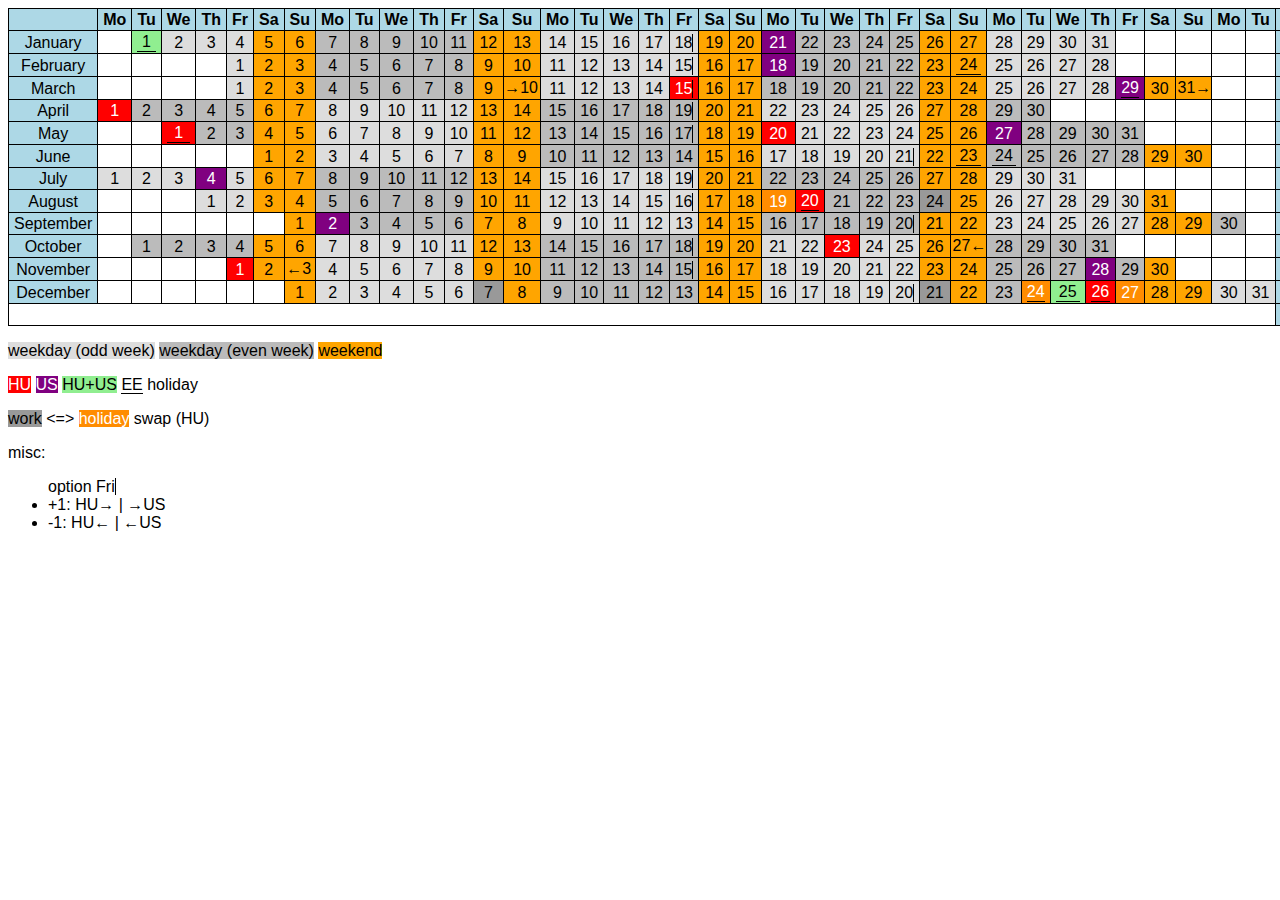
<file: 2013.html>
<!DOCTYPE html>
<html>
	<head>
		<meta http-equiv="Content-Type" content="text/html; charset=UTF-8"/>
		<title>2013</title>
		<link rel="stylesheet" href="cal.css" media="all"/>
		<script src="https://code.jquery.com/jquery-1.9.1.min.js" type="text/javascript"></script>
		<script src="data.js"></script>
		<script>var year = 2013;</script>
		<script src="cal.js"></script>
	</head>
	<body>
		<table id="calendar" border="0" cellspacing="0" cellpadding="0"></table>
		<div id="legend">
			<p>
				<li class="weekday" style="display: inline">weekday (odd week)</li>
				<li class="even_week" style="display: inline">weekday (even week)</li>
				<li class="weekend" style="display: inline">weekend</li>
			</p>
			<p>
				<div class="huholiday_cell" style="display: inline"><li class="huholiday_text" style="display: inline">HU</li></div>
				<div class="usholiday_cell" style="display: inline"><li class="usholiday_text" style="display: inline">US</li></div>
				<div class="huholiday_cell usholiday_cell" style="display: inline"><li class="huholiday_text usholiday_text" style="display: inline">HU+US</li></div>
				<div class="eeholiday_cell" style="display: inline"><li class="eeholiday_text" style="display: inline">EE</li></div>
				holiday
			</p>
			<p>
				<li class="hu_swap_work" style="display: inline">work</li> &lt;=&gt;
				<li class="hu_swap_holi" style="display: inline">holiday</li> swap (HU)
			</p>
			<p>misc:
				<ul>
					<li style="display: inline" class="option_friday">option Fri</li>
					<li>+1: HU&rarr; | &rarr;US</li>
					<li>-1: HU&larr; | &larr;US</li>
				</ul>
			</p>
		</div>
	</body>
</html>
</file>
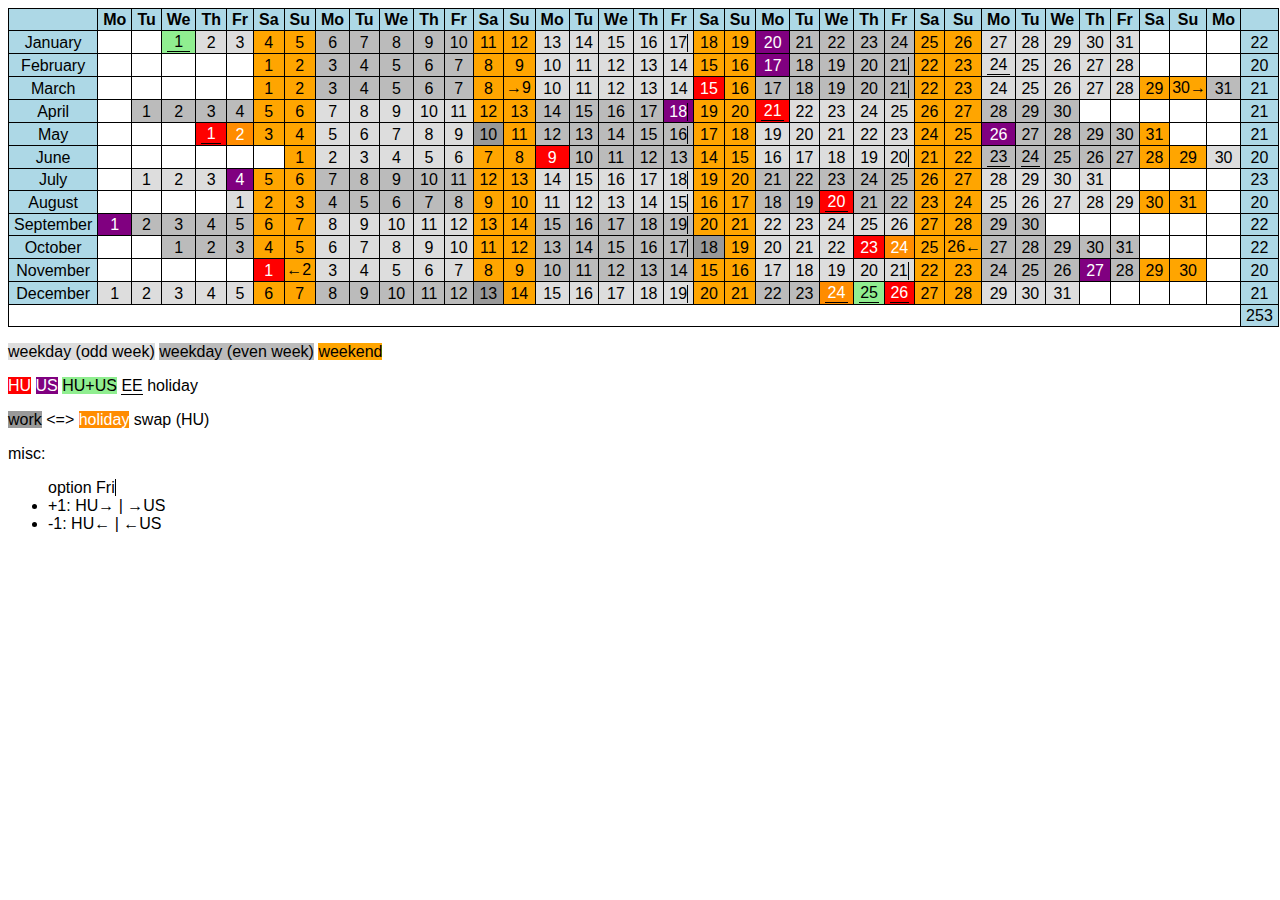
<file: 2014.html>
<!DOCTYPE html>
<html>
	<head>
		<meta http-equiv="Content-Type" content="text/html; charset=UTF-8"/>
		<title>2014</title>
		<link rel="stylesheet" href="cal.css" media="all"/>
		<script src="https://code.jquery.com/jquery-1.9.1.min.js" type="text/javascript"></script>
		<script src="data.js"></script>
		<script>var year = 2014;</script>
		<script src="cal.js"></script>
	</head>
	<body>
		<table id="calendar" border="0" cellspacing="0" cellpadding="0"></table>
		<div id="legend">
			<p>
				<li class="weekday" style="display: inline">weekday (odd week)</li>
				<li class="even_week" style="display: inline">weekday (even week)</li>
				<li class="weekend" style="display: inline">weekend</li>
			</p>
			<p>
				<div class="huholiday_cell" style="display: inline"><li class="huholiday_text" style="display: inline">HU</li></div>
				<div class="usholiday_cell" style="display: inline"><li class="usholiday_text" style="display: inline">US</li></div>
				<div class="huholiday_cell usholiday_cell" style="display: inline"><li class="huholiday_text usholiday_text" style="display: inline">HU+US</li></div>
				<div class="eeholiday_cell" style="display: inline"><li class="eeholiday_text" style="display: inline">EE</li></div>
				holiday
			</p>
			<p>
				<li class="hu_swap_work" style="display: inline">work</li> &lt;=&gt;
				<li class="hu_swap_holi" style="display: inline">holiday</li> swap (HU)
			</p>
			<p>misc:
				<ul>
					<li style="display: inline" class="option_friday">option Fri</li>
					<li>+1: HU&rarr; | &rarr;US</li>
					<li>-1: HU&larr; | &larr;US</li>
				</ul>
			</p>
		</div>
	</body>
</html>
</file>
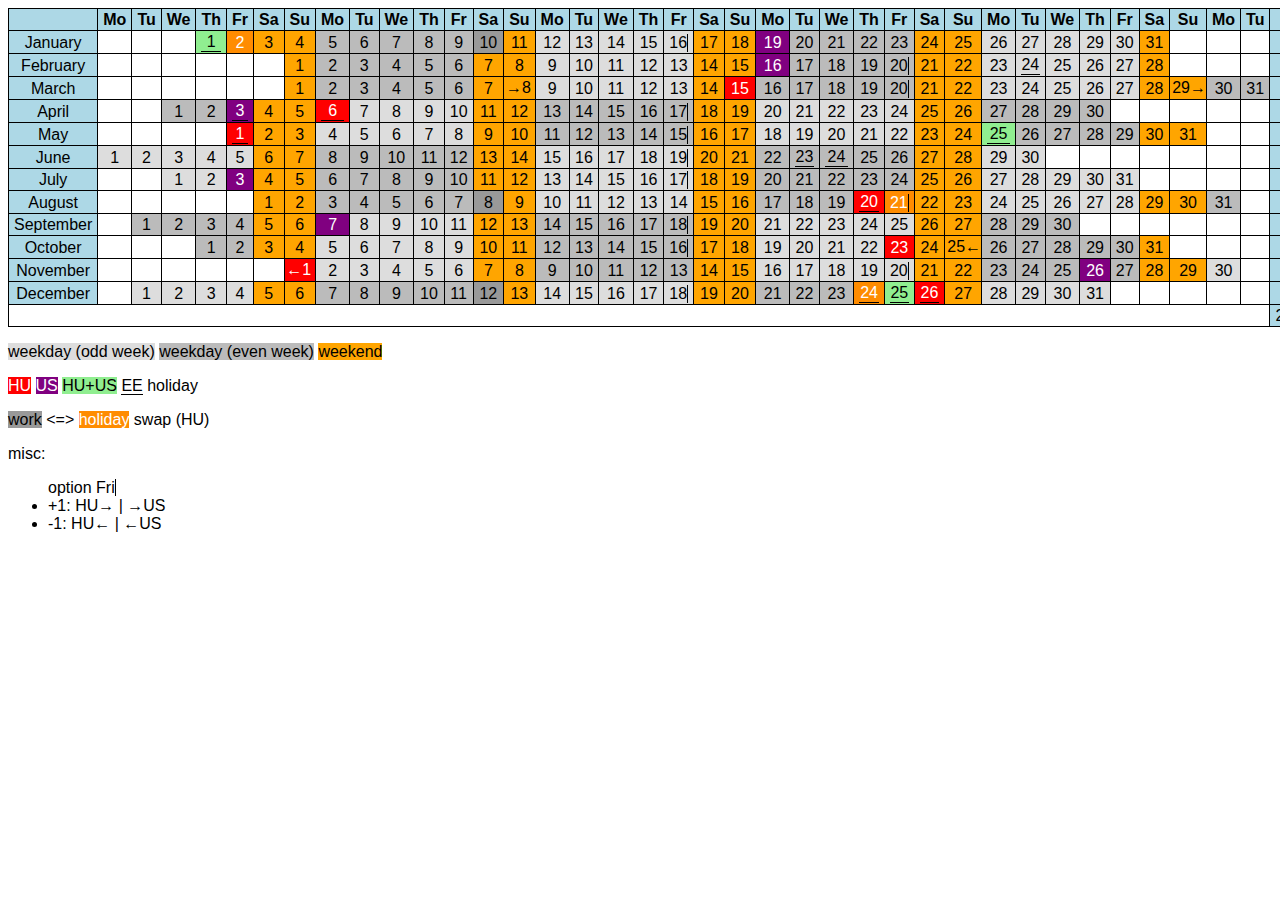
<file: 2015.html>
<!DOCTYPE html>
<html>
	<head>
		<meta http-equiv="Content-Type" content="text/html; charset=UTF-8"/>
		<title>2015</title>
		<link rel="stylesheet" href="cal.css" media="all"/>
		<script src="https://code.jquery.com/jquery-1.9.1.min.js" type="text/javascript"></script>
		<script src="data.js"></script>
		<script>var year = 2015;</script>
		<script src="cal.js"></script>
	</head>
	<body>
		<table id="calendar" border="0" cellspacing="0" cellpadding="0"></table>
		<div id="legend">
			<p>
				<li class="weekday" style="display: inline">weekday (odd week)</li>
				<li class="even_week" style="display: inline">weekday (even week)</li>
				<li class="weekend" style="display: inline">weekend</li>
			</p>
			<p>
				<div class="huholiday_cell" style="display: inline"><li class="huholiday_text" style="display: inline">HU</li></div>
				<div class="usholiday_cell" style="display: inline"><li class="usholiday_text" style="display: inline">US</li></div>
				<div class="huholiday_cell usholiday_cell" style="display: inline"><li class="huholiday_text usholiday_text" style="display: inline">HU+US</li></div>
				<div class="eeholiday_cell" style="display: inline"><li class="eeholiday_text" style="display: inline">EE</li></div>
				holiday
			</p>
			<p>
				<li class="hu_swap_work" style="display: inline">work</li> &lt;=&gt;
				<li class="hu_swap_holi" style="display: inline">holiday</li> swap (HU)
			</p>
			<p>misc:
				<ul>
					<li style="display: inline" class="option_friday">option Fri</li>
					<li>+1: HU&rarr; | &rarr;US</li>
					<li>-1: HU&larr; | &larr;US</li>
				</ul>
			</p>
		</div>
	</body>
</html>
</file>
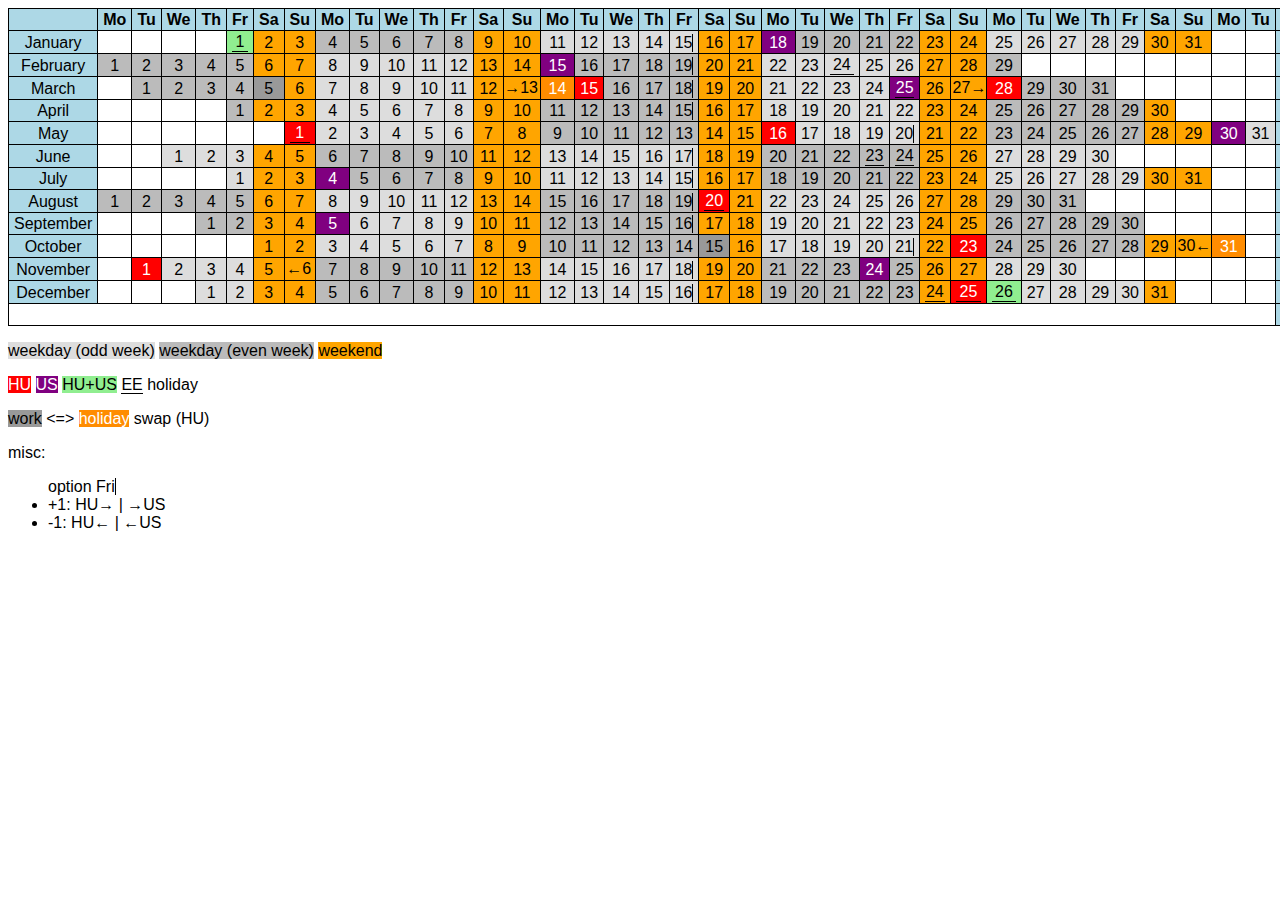
<file: 2016.html>
<!DOCTYPE html>
<html>
	<head>
		<meta http-equiv="Content-Type" content="text/html; charset=UTF-8"/>
		<title>2016</title>
		<link rel="stylesheet" href="cal.css" media="all"/>
		<script src="https://code.jquery.com/jquery-1.9.1.min.js" type="text/javascript"></script>
		<script src="data.js"></script>
		<script>var year = 2016;</script>
		<script src="cal.js"></script>
	</head>
	<body>
		<table id="calendar" border="0" cellspacing="0" cellpadding="0"></table>
		<div id="legend">
			<p>
				<li class="weekday" style="display: inline">weekday (odd week)</li>
				<li class="even_week" style="display: inline">weekday (even week)</li>
				<li class="weekend" style="display: inline">weekend</li>
			</p>
			<p>
				<div class="huholiday_cell" style="display: inline"><li class="huholiday_text" style="display: inline">HU</li></div>
				<div class="usholiday_cell" style="display: inline"><li class="usholiday_text" style="display: inline">US</li></div>
				<div class="huholiday_cell usholiday_cell" style="display: inline"><li class="huholiday_text usholiday_text" style="display: inline">HU+US</li></div>
				<div class="eeholiday_cell" style="display: inline"><li class="eeholiday_text" style="display: inline">EE</li></div>
				holiday
			</p>
			<p>
				<li class="hu_swap_work" style="display: inline">work</li> &lt;=&gt;
				<li class="hu_swap_holi" style="display: inline">holiday</li> swap (HU)
			</p>
			<p>misc:
				<ul>
					<li style="display: inline" class="option_friday">option Fri</li>
					<li>+1: HU&rarr; | &rarr;US</li>
					<li>-1: HU&larr; | &larr;US</li>
				</ul>
			</p>
		</div>
	</body>
</html>
</file>
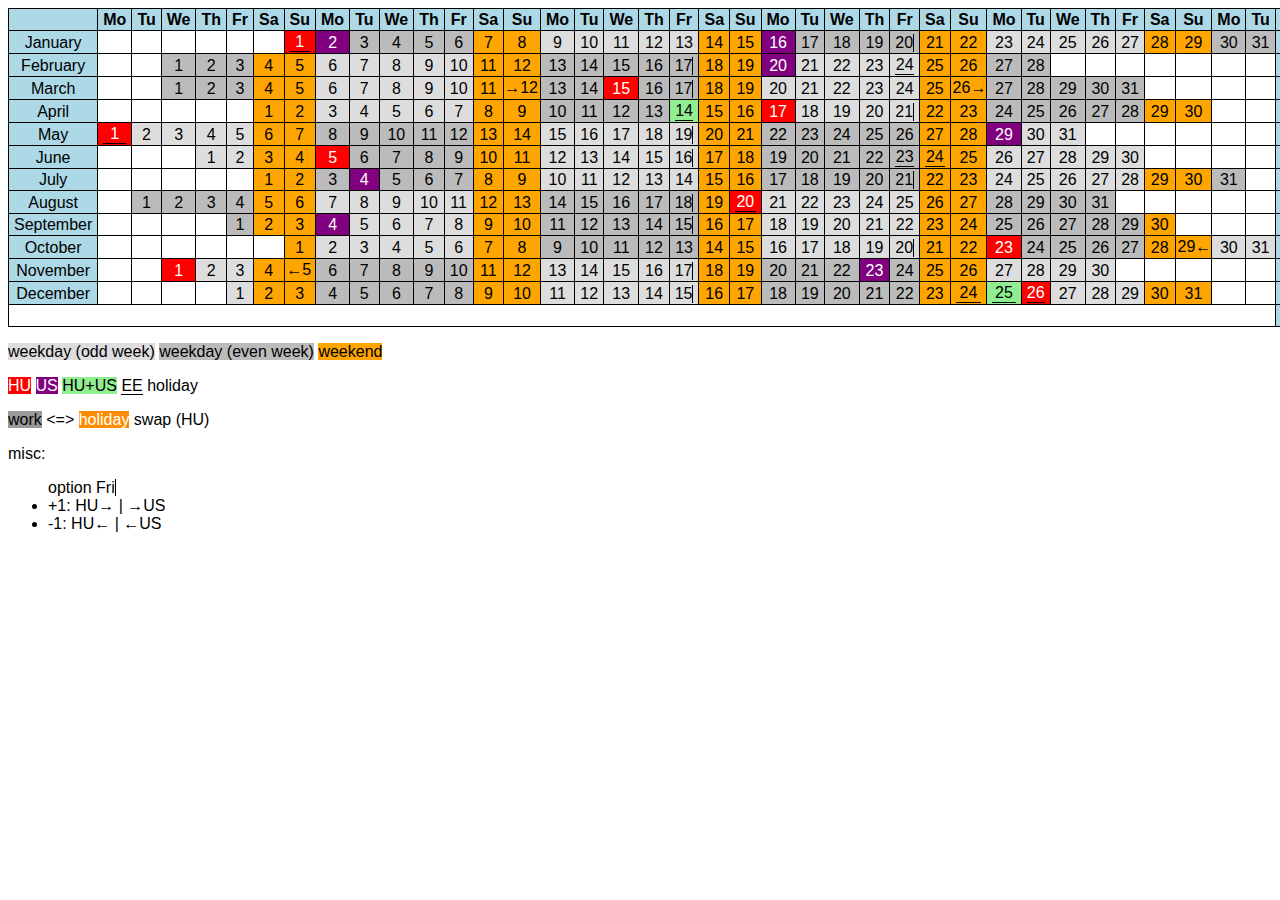
<file: 2017.html>
<!DOCTYPE html>
<html>
	<head>
		<meta http-equiv="Content-Type" content="text/html; charset=UTF-8"/>
		<title>2017</title>
		<link rel="stylesheet" href="cal.css" media="all"/>
		<script src="https://code.jquery.com/jquery-1.9.1.min.js" type="text/javascript"></script>
		<script src="data.js"></script>
		<script>var year = 2017;</script>
		<script src="cal.js"></script>
	</head>
	<body>
		<table id="calendar" border="0" cellspacing="0" cellpadding="0"></table>
		<div id="legend">
			<p>
				<li class="weekday" style="display: inline">weekday (odd week)</li>
				<li class="even_week" style="display: inline">weekday (even week)</li>
				<li class="weekend" style="display: inline">weekend</li>
			</p>
			<p>
				<div class="huholiday_cell" style="display: inline"><li class="huholiday_text" style="display: inline">HU</li></div>
				<div class="usholiday_cell" style="display: inline"><li class="usholiday_text" style="display: inline">US</li></div>
				<div class="huholiday_cell usholiday_cell" style="display: inline"><li class="huholiday_text usholiday_text" style="display: inline">HU+US</li></div>
				<div class="eeholiday_cell" style="display: inline"><li class="eeholiday_text" style="display: inline">EE</li></div>
				holiday
			</p>
			<p>
				<li class="hu_swap_work" style="display: inline">work</li> &lt;=&gt;
				<li class="hu_swap_holi" style="display: inline">holiday</li> swap (HU)
			</p>
			<p>misc:
				<ul>
					<li style="display: inline" class="option_friday">option Fri</li>
					<li>+1: HU&rarr; | &rarr;US</li>
					<li>-1: HU&larr; | &larr;US</li>
				</ul>
			</p>
		</div>
	</body>
</html>
</file>
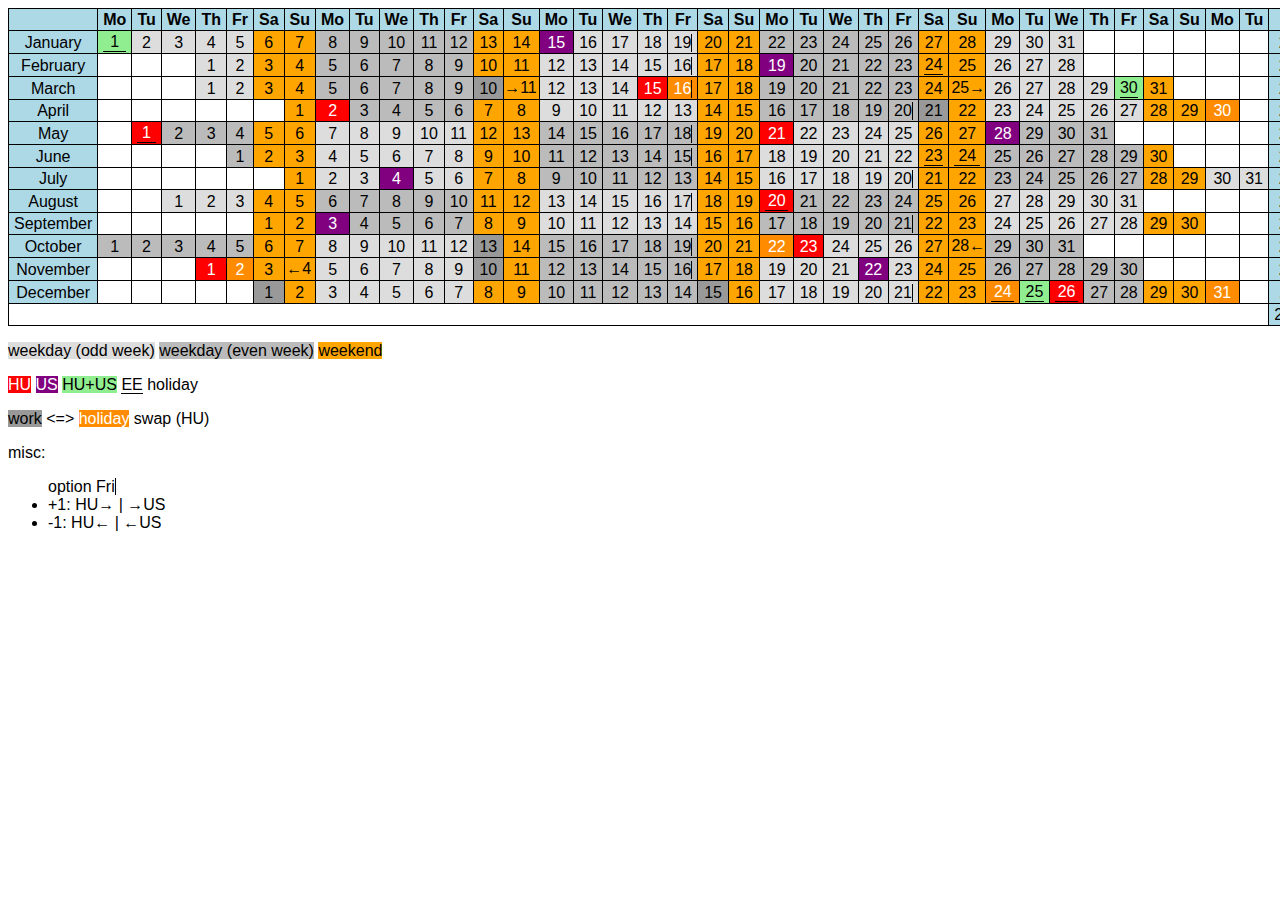
<file: 2018.html>
<!DOCTYPE html>
<html>
	<head>
		<meta http-equiv="Content-Type" content="text/html; charset=UTF-8"/>
		<title>2018</title>
		<link rel="stylesheet" href="cal.css" media="all"/>
		<script src="https://code.jquery.com/jquery-1.9.1.min.js" type="text/javascript"></script>
		<script src="data.js"></script>
		<script>var year = 2018;</script>
		<script src="cal.js"></script>
	</head>
	<body>
		<table id="calendar" border="0" cellspacing="0" cellpadding="0"></table>
		<div id="legend">
			<p>
				<li class="weekday" style="display: inline">weekday (odd week)</li>
				<li class="even_week" style="display: inline">weekday (even week)</li>
				<li class="weekend" style="display: inline">weekend</li>
			</p>
			<p>
				<div class="huholiday_cell" style="display: inline"><li class="huholiday_text" style="display: inline">HU</li></div>
				<div class="usholiday_cell" style="display: inline"><li class="usholiday_text" style="display: inline">US</li></div>
				<div class="huholiday_cell usholiday_cell" style="display: inline"><li class="huholiday_text usholiday_text" style="display: inline">HU+US</li></div>
				<div class="eeholiday_cell" style="display: inline"><li class="eeholiday_text" style="display: inline">EE</li></div>
				holiday
			</p>
			<p>
				<li class="hu_swap_work" style="display: inline">work</li> &lt;=&gt;
				<li class="hu_swap_holi" style="display: inline">holiday</li> swap (HU)
			</p>
			<p>misc:
				<ul>
					<li style="display: inline" class="option_friday">option Fri</li>
					<li>+1: HU&rarr; | &rarr;US</li>
					<li>-1: HU&larr; | &larr;US</li>
				</ul>
			</p>
		</div>
	</body>
</html>
</file>
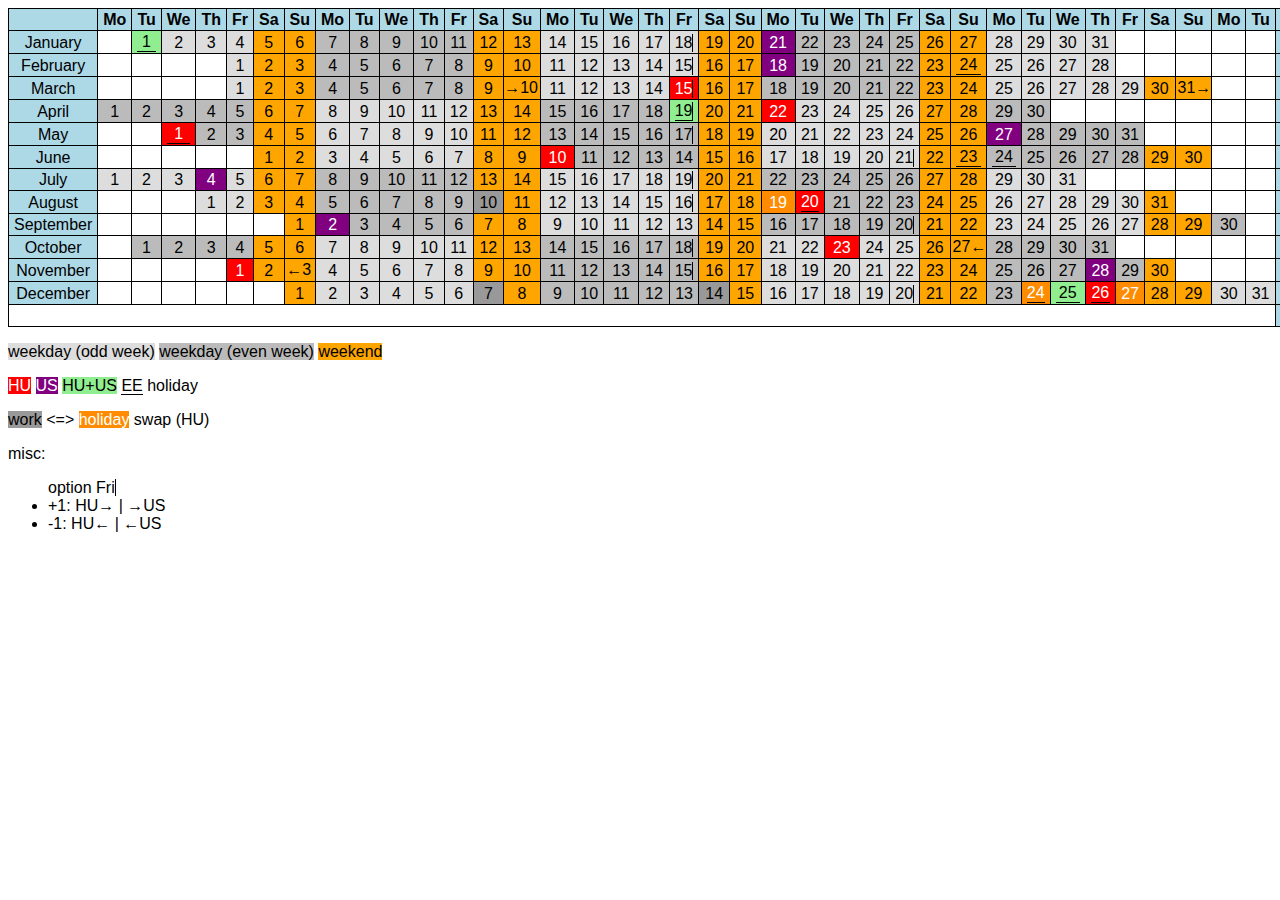
<file: 2019.html>
<!DOCTYPE html>
<html>
	<head>
		<meta http-equiv="Content-Type" content="text/html; charset=UTF-8"/>
		<title>2019</title>
		<link rel="stylesheet" href="cal.css" media="all"/>
		<script src="https://code.jquery.com/jquery-1.9.1.min.js" type="text/javascript"></script>
		<script src="data.js"></script>
		<script>var year = 2019;</script>
		<script src="cal.js"></script>
	</head>
	<body>
		<table id="calendar" border="0" cellspacing="0" cellpadding="0"></table>
		<div id="legend">
			<p>
				<li class="weekday" style="display: inline">weekday (odd week)</li>
				<li class="even_week" style="display: inline">weekday (even week)</li>
				<li class="weekend" style="display: inline">weekend</li>
			</p>
			<p>
				<div class="huholiday_cell" style="display: inline"><li class="huholiday_text" style="display: inline">HU</li></div>
				<div class="usholiday_cell" style="display: inline"><li class="usholiday_text" style="display: inline">US</li></div>
				<div class="huholiday_cell usholiday_cell" style="display: inline"><li class="huholiday_text usholiday_text" style="display: inline">HU+US</li></div>
				<div class="eeholiday_cell" style="display: inline"><li class="eeholiday_text" style="display: inline">EE</li></div>
				holiday
			</p>
			<p>
				<li class="hu_swap_work" style="display: inline">work</li> &lt;=&gt;
				<li class="hu_swap_holi" style="display: inline">holiday</li> swap (HU)
			</p>
			<p>misc:
				<ul>
					<li style="display: inline" class="option_friday">option Fri</li>
					<li>+1: HU&rarr; | &rarr;US</li>
					<li>-1: HU&larr; | &larr;US</li>
				</ul>
			</p>
		</div>
	</body>
</html>
</file>
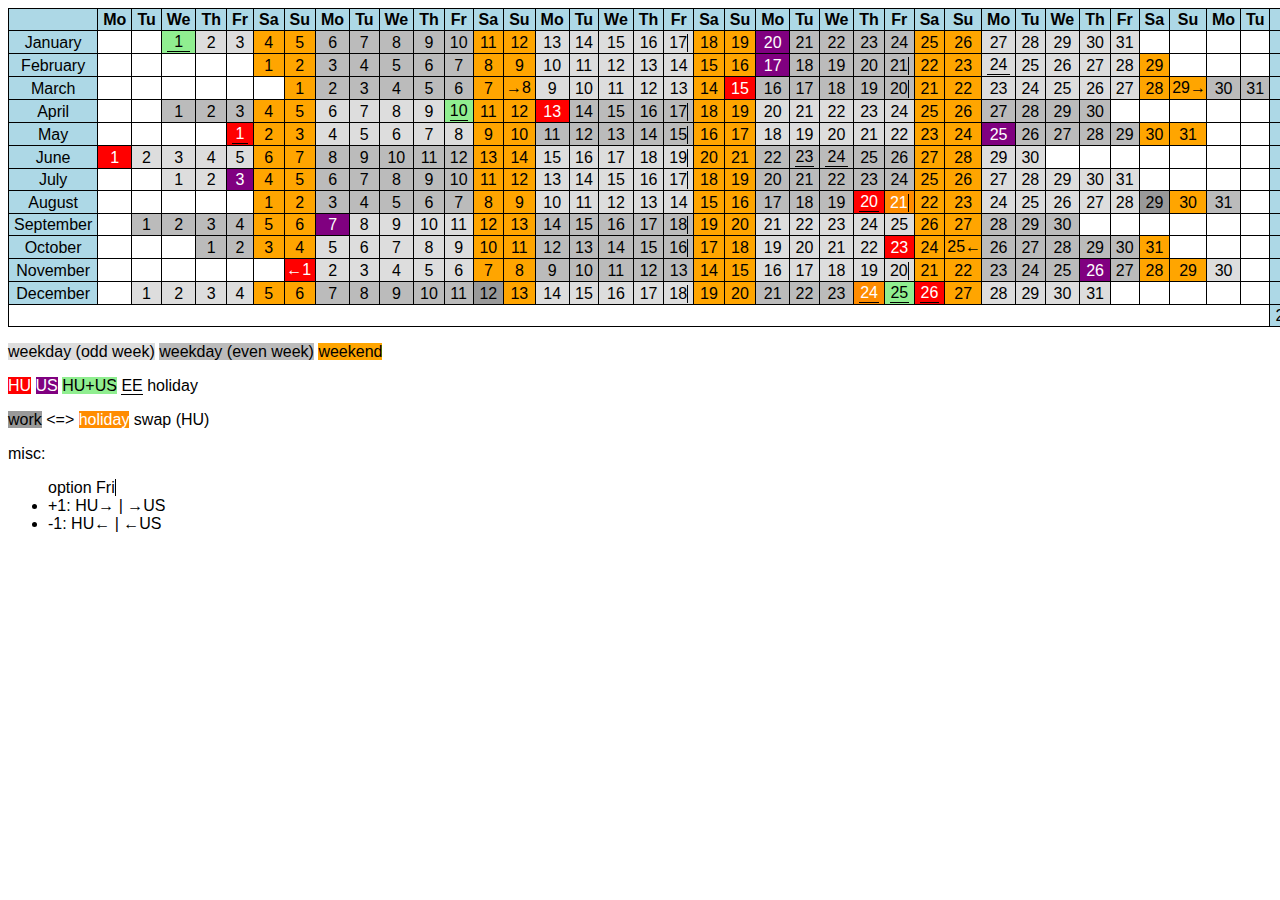
<file: 2020.html>
<!DOCTYPE html>
<html>
	<head>
		<meta http-equiv="Content-Type" content="text/html; charset=UTF-8"/>
		<title>2020</title>
		<link rel="stylesheet" href="cal.css" media="all"/>
		<script src="https://code.jquery.com/jquery-1.9.1.min.js" type="text/javascript"></script>
		<script src="data.js"></script>
		<script>var year = 2020;</script>
		<script src="cal.js"></script>
	</head>
	<body>
		<table id="calendar" border="0" cellspacing="0" cellpadding="0"></table>
		<div id="legend">
			<p>
				<li class="weekday" style="display: inline">weekday (odd week)</li>
				<li class="even_week" style="display: inline">weekday (even week)</li>
				<li class="weekend" style="display: inline">weekend</li>
			</p>
			<p>
				<div class="huholiday_cell" style="display: inline"><li class="huholiday_text" style="display: inline">HU</li></div>
				<div class="usholiday_cell" style="display: inline"><li class="usholiday_text" style="display: inline">US</li></div>
				<div class="huholiday_cell usholiday_cell" style="display: inline"><li class="huholiday_text usholiday_text" style="display: inline">HU+US</li></div>
				<div class="eeholiday_cell" style="display: inline"><li class="eeholiday_text" style="display: inline">EE</li></div>
				holiday
			</p>
			<p>
				<li class="hu_swap_work" style="display: inline">work</li> &lt;=&gt;
				<li class="hu_swap_holi" style="display: inline">holiday</li> swap (HU)
			</p>
			<p>misc:
				<ul>
					<li style="display: inline" class="option_friday">option Fri</li>
					<li>+1: HU&rarr; | &rarr;US</li>
					<li>-1: HU&larr; | &larr;US</li>
				</ul>
			</p>
		</div>
	</body>
</html>
</file>
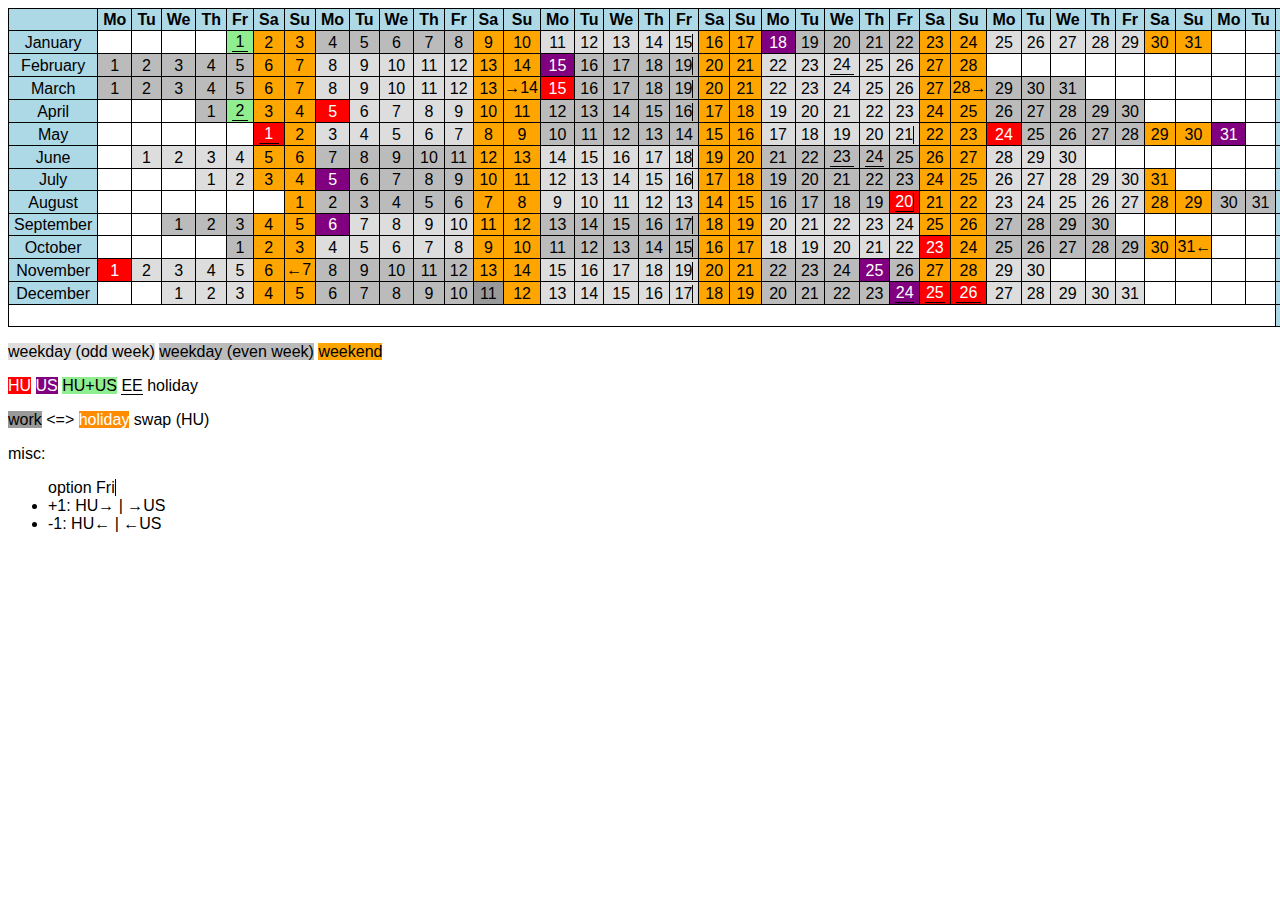
<file: 2021.html>
<!DOCTYPE html>
<html>
	<head>
		<meta http-equiv="Content-Type" content="text/html; charset=UTF-8"/>
		<title>2021</title>
		<link rel="stylesheet" href="cal.css" media="all"/>
		<script src="https://code.jquery.com/jquery-1.9.1.min.js" type="text/javascript"></script>
		<script src="data.js"></script>
		<script>var year = 2021;</script>
		<script src="cal.js"></script>
	</head>
	<body>
		<table id="calendar" border="0" cellspacing="0" cellpadding="0"></table>
		<div id="legend">
			<p>
				<li class="weekday" style="display: inline">weekday (odd week)</li>
				<li class="even_week" style="display: inline">weekday (even week)</li>
				<li class="weekend" style="display: inline">weekend</li>
			</p>
			<p>
				<div class="huholiday_cell" style="display: inline"><li class="huholiday_text" style="display: inline">HU</li></div>
				<div class="usholiday_cell" style="display: inline"><li class="usholiday_text" style="display: inline">US</li></div>
				<div class="huholiday_cell usholiday_cell" style="display: inline"><li class="huholiday_text usholiday_text" style="display: inline">HU+US</li></div>
				<div class="eeholiday_cell" style="display: inline"><li class="eeholiday_text" style="display: inline">EE</li></div>
				holiday
			</p>
			<p>
				<li class="hu_swap_work" style="display: inline">work</li> &lt;=&gt;
				<li class="hu_swap_holi" style="display: inline">holiday</li> swap (HU)
			</p>
			<p>misc:
				<ul>
					<li style="display: inline" class="option_friday">option Fri</li>
					<li>+1: HU&rarr; | &rarr;US</li>
					<li>-1: HU&larr; | &larr;US</li>
				</ul>
			</p>
		</div>
	</body>
</html>
</file>
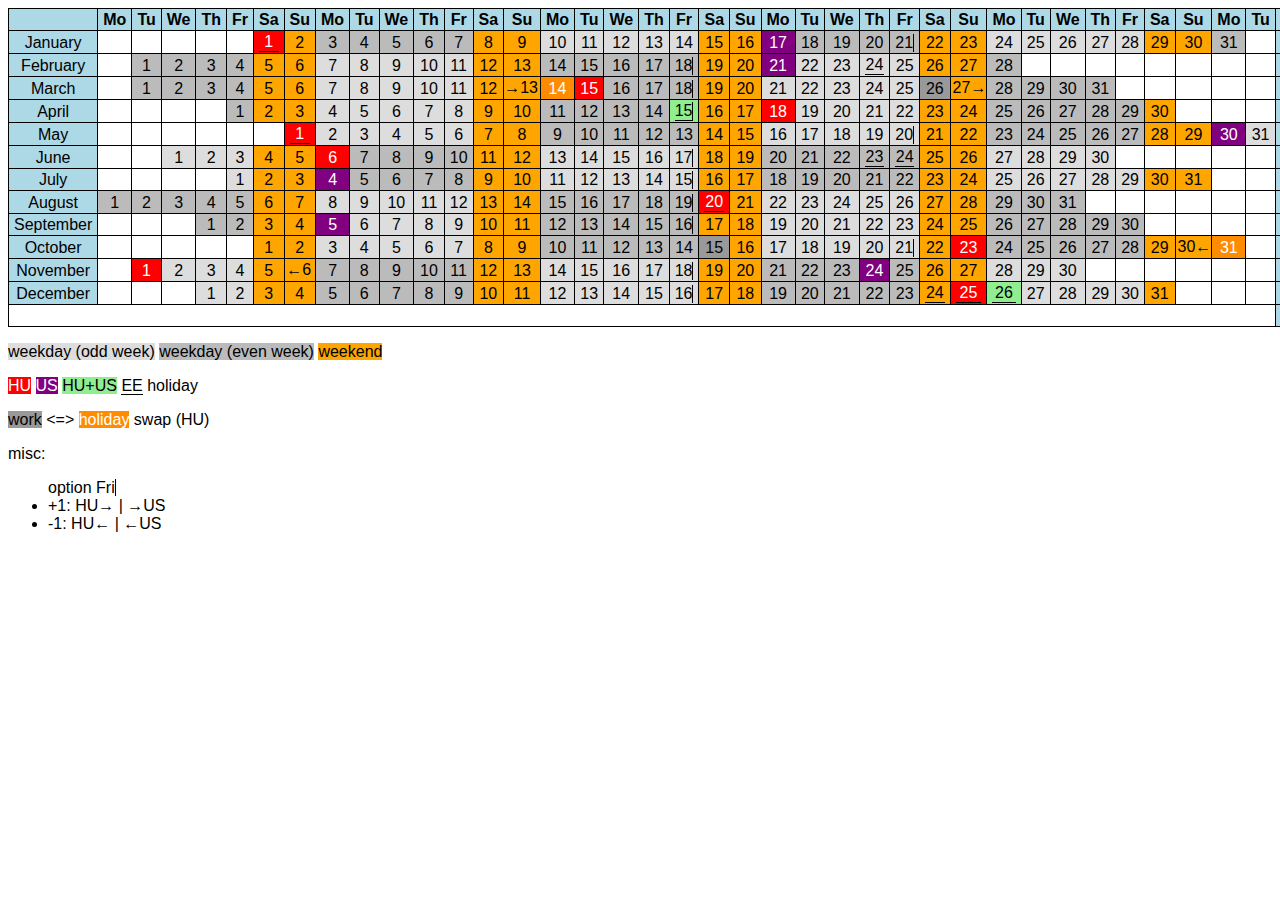
<file: 2022.html>
<!DOCTYPE html>
<html>
	<head>
		<meta http-equiv="Content-Type" content="text/html; charset=UTF-8"/>
		<title>2022</title>
		<link rel="stylesheet" href="cal.css" media="all"/>
		<script src="https://code.jquery.com/jquery-1.9.1.min.js" type="text/javascript"></script>
		<script src="data.js"></script>
		<script>var year = 2022;</script>
		<script src="cal.js"></script>
	</head>
	<body>
		<table id="calendar" border="0" cellspacing="0" cellpadding="0"></table>
		<div id="legend">
			<p>
				<li class="weekday" style="display: inline">weekday (odd week)</li>
				<li class="even_week" style="display: inline">weekday (even week)</li>
				<li class="weekend" style="display: inline">weekend</li>
			</p>
			<p>
				<div class="huholiday_cell" style="display: inline"><li class="huholiday_text" style="display: inline">HU</li></div>
				<div class="usholiday_cell" style="display: inline"><li class="usholiday_text" style="display: inline">US</li></div>
				<div class="huholiday_cell usholiday_cell" style="display: inline"><li class="huholiday_text usholiday_text" style="display: inline">HU+US</li></div>
				<div class="eeholiday_cell" style="display: inline"><li class="eeholiday_text" style="display: inline">EE</li></div>
				holiday
			</p>
			<p>
				<li class="hu_swap_work" style="display: inline">work</li> &lt;=&gt;
				<li class="hu_swap_holi" style="display: inline">holiday</li> swap (HU)
			</p>
			<p>misc:
				<ul>
					<li style="display: inline" class="option_friday">option Fri</li>
					<li>+1: HU&rarr; | &rarr;US</li>
					<li>-1: HU&larr; | &larr;US</li>
				</ul>
			</p>
		</div>
	</body>
</html>
</file>
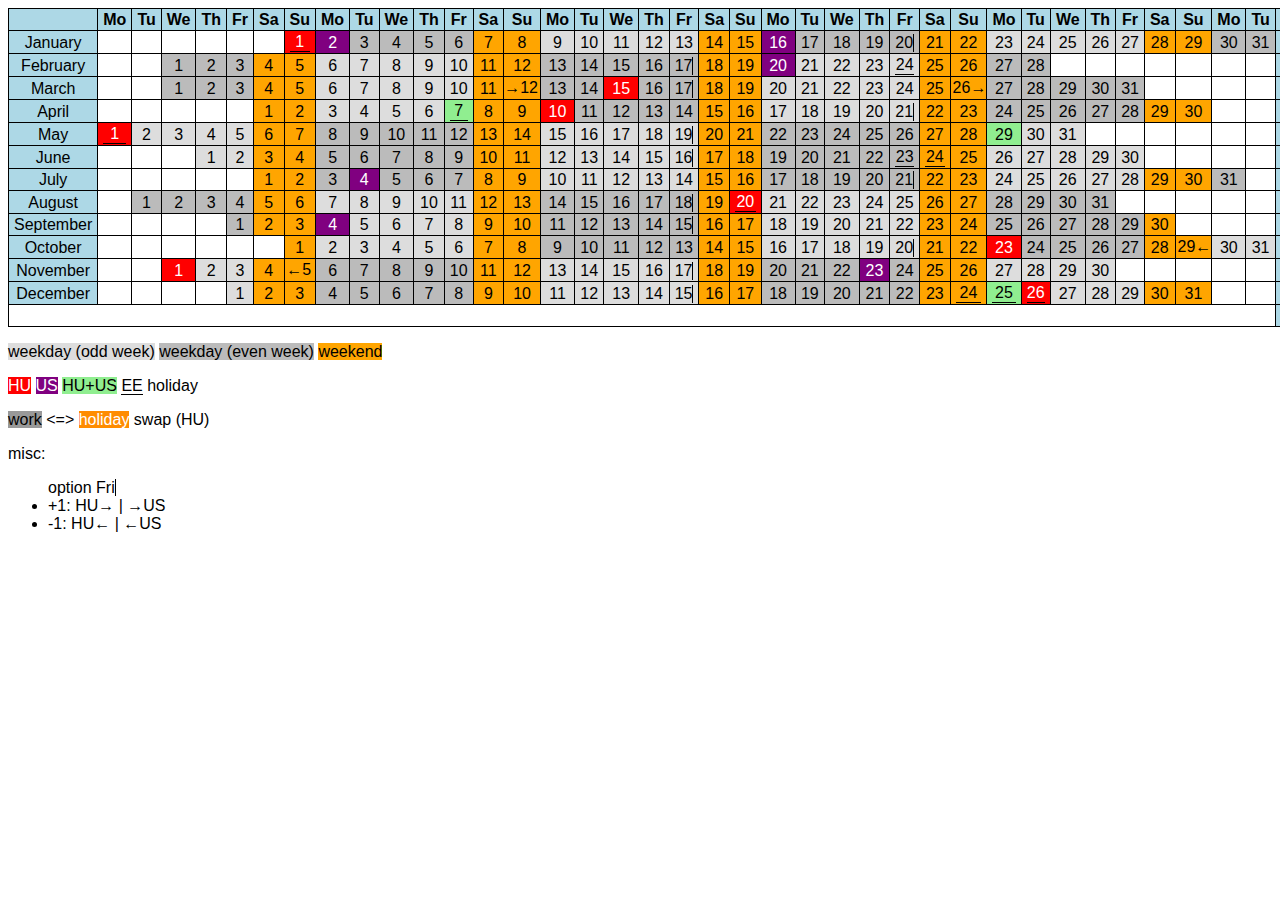
<file: 2023.html>
<!DOCTYPE html>
<html>
	<head>
		<meta http-equiv="Content-Type" content="text/html; charset=UTF-8"/>
		<title>2023</title>
		<link rel="stylesheet" href="cal.css" media="all"/>
		<script src="https://code.jquery.com/jquery-1.9.1.min.js" type="text/javascript"></script>
		<script src="data.js"></script>
		<script>var year = 2023;</script>
		<script src="cal.js"></script>
	</head>
	<body>
		<table id="calendar" border="0" cellspacing="0" cellpadding="0"></table>
		<div id="legend">
			<p>
				<li class="weekday" style="display: inline">weekday (odd week)</li>
				<li class="even_week" style="display: inline">weekday (even week)</li>
				<li class="weekend" style="display: inline">weekend</li>
			</p>
			<p>
				<div class="huholiday_cell" style="display: inline"><li class="huholiday_text" style="display: inline">HU</li></div>
				<div class="usholiday_cell" style="display: inline"><li class="usholiday_text" style="display: inline">US</li></div>
				<div class="huholiday_cell usholiday_cell" style="display: inline"><li class="huholiday_text usholiday_text" style="display: inline">HU+US</li></div>
				<div class="eeholiday_cell" style="display: inline"><li class="eeholiday_text" style="display: inline">EE</li></div>
				holiday
			</p>
			<p>
				<li class="hu_swap_work" style="display: inline">work</li> &lt;=&gt;
				<li class="hu_swap_holi" style="display: inline">holiday</li> swap (HU)
			</p>
			<p>misc:
				<ul>
					<li style="display: inline" class="option_friday">option Fri</li>
					<li>+1: HU&rarr; | &rarr;US</li>
					<li>-1: HU&larr; | &larr;US</li>
				</ul>
			</p>
		</div>
	</body>
</html>
</file>
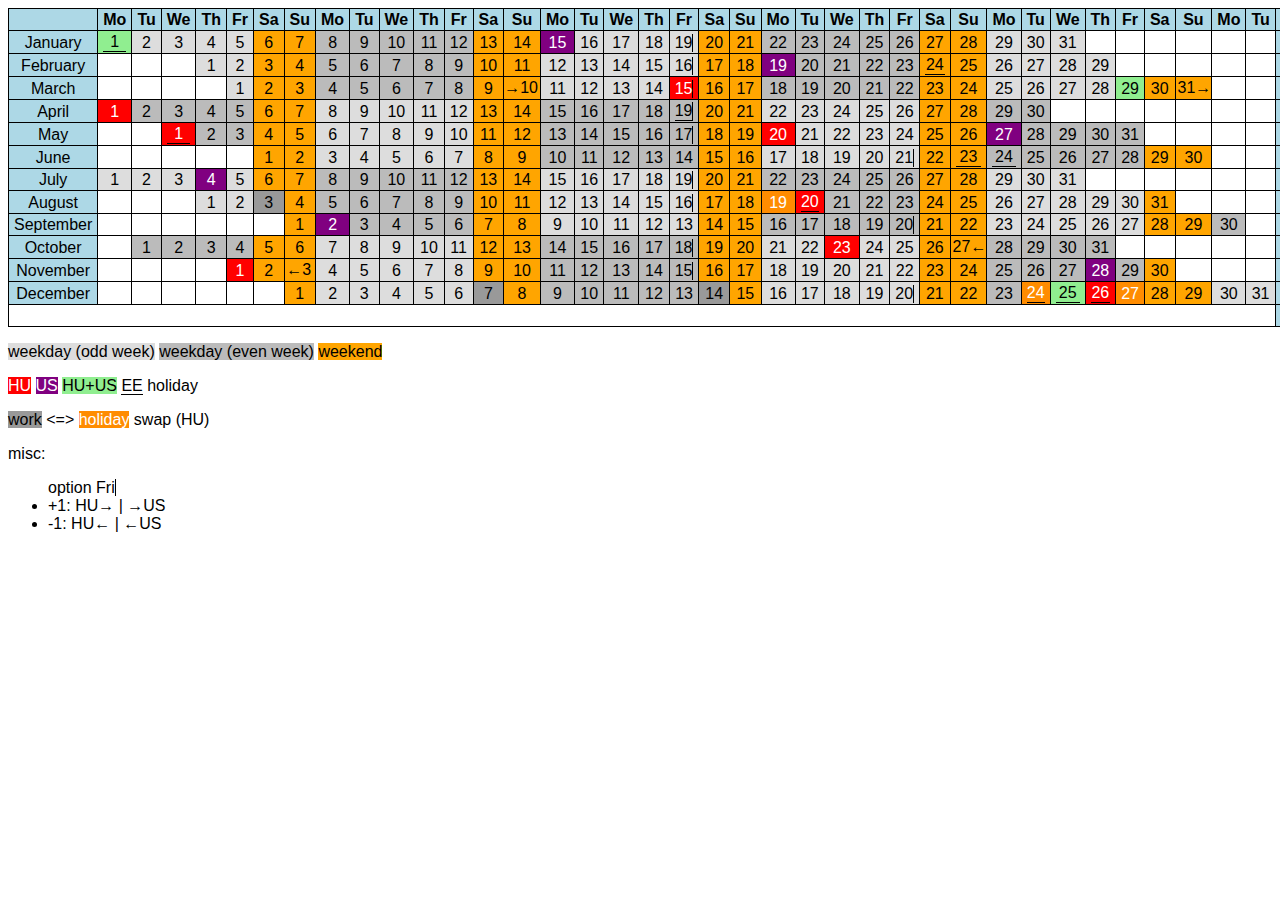
<file: 2024.html>
<!DOCTYPE html>
<html>
	<head>
		<meta http-equiv="Content-Type" content="text/html; charset=UTF-8"/>
		<title>2024</title>
		<link rel="stylesheet" href="cal.css" media="all"/>
		<script src="https://code.jquery.com/jquery-1.9.1.min.js" type="text/javascript"></script>
		<script src="data.js"></script>
		<script>var year = 2024;</script>
		<script src="cal.js"></script>
	</head>
	<body>
		<table id="calendar" border="0" cellspacing="0" cellpadding="0"></table>
		<div id="legend">
			<p>
				<li class="weekday" style="display: inline">weekday (odd week)</li>
				<li class="even_week" style="display: inline">weekday (even week)</li>
				<li class="weekend" style="display: inline">weekend</li>
			</p>
			<p>
				<div class="huholiday_cell" style="display: inline"><li class="huholiday_text" style="display: inline">HU</li></div>
				<div class="usholiday_cell" style="display: inline"><li class="usholiday_text" style="display: inline">US</li></div>
				<div class="huholiday_cell usholiday_cell" style="display: inline"><li class="huholiday_text usholiday_text" style="display: inline">HU+US</li></div>
				<div class="eeholiday_cell" style="display: inline"><li class="eeholiday_text" style="display: inline">EE</li></div>
				holiday
			</p>
			<p>
				<li class="hu_swap_work" style="display: inline">work</li> &lt;=&gt;
				<li class="hu_swap_holi" style="display: inline">holiday</li> swap (HU)
			</p>
			<p>misc:
				<ul>
					<li style="display: inline" class="option_friday">option Fri</li>
					<li>+1: HU&rarr; | &rarr;US</li>
					<li>-1: HU&larr; | &larr;US</li>
				</ul>
			</p>
		</div>
	</body>
</html>
</file>
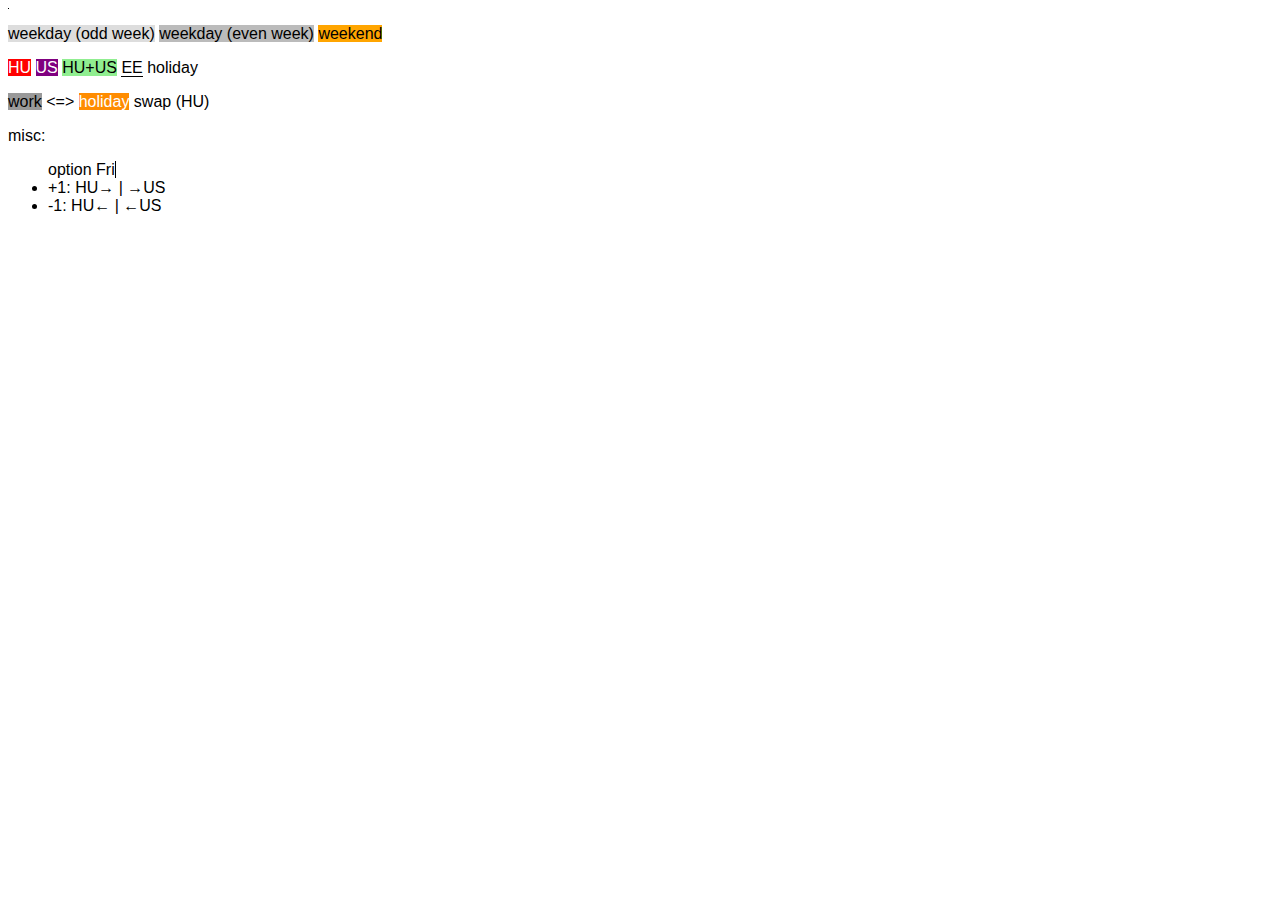
<file: cal.html>
<!DOCTYPE html>
<html>
	<head>
		<meta http-equiv="Content-Type" content="text/html; charset=UTF-8"/>
		<title>2014</title>
		<link rel="stylesheet" href="cal.css" media="all"/>
		<script src="http://code.jquery.com/jquery-1.9.1.min.js" type="text/javascript"></script>
		<script src="data.js"></script>
		<script src="cal.js"></script>
	</head>
	<body>
		<table id="calendar" border="0" cellspacing="0" cellpadding="0"></table>
		<div id="legend">
			<p>
				<li class="weekday" style="display: inline">weekday (odd week)</li>
				<li class="even_week" style="display: inline">weekday (even week)</li>
				<li class="weekend" style="display: inline">weekend</li>
			</p>
			<p>
				<div class="huholiday_cell" style="display: inline"><li class="huholiday_text" style="display: inline">HU</li></div>
				<div class="usholiday_cell" style="display: inline"><li class="usholiday_text" style="display: inline">US</li></div>
				<div class="huholiday_cell usholiday_cell" style="display: inline"><li class="huholiday_text usholiday_text" style="display: inline">HU+US</li></div>
				<div class="eeholiday_cell" style="display: inline"><li class="eeholiday_text" style="display: inline">EE</li></div>
				holiday
			</p>
			<p>
				<li class="hu_swap_work" style="display: inline">work</li> &lt;=&gt;
				<li class="hu_swap_holi" style="display: inline">holiday</li> swap (HU)
			</p>
			<p>misc:
				<ul>
					<li style="display: inline" class="option_friday">option Fri</li>
					<li>+1: HU&rarr; | &rarr;US</li>
					<li>-1: HU&larr; | &larr;US</li>
				</ul>
			</p>
		</div>
	</body>
</html>
</file>
<file: cal.css>
* {
	-webkit-print-color-adjust:exact;
	font-family: sans-serif;
}

#calendar {
	margin: 0;
	padding: 0;
	border-top: 1px solid black;
	border-right: 1px solid black;
}

.month_name {
	border-bottom: 1px solid black;
	border-left: 1px solid black;
	padding: 0px 2px 0px 2px;
}

.cell {
	vertical-align: center;
	text-align: center;
	border-bottom: 1px solid black;
	border-left: 1px solid black;
	width: 30px;
	padding: 2px 5px 1px 5px;
}

.weekday {
	background: #dddddd;
}

.even_week {
	background: #bbbbbb;
}

.weekend {
	background: orange;
}

.hu_swap_work {
	background: #999999;
}

.hu_swap_holi {
	background: darkorange;
	color: white;
}

.huholiday_cell {
	background: red;
	color: white;
}

.usholiday_cell {
	background: purple;
}

.eeholiday_text {
	border-bottom: 1px solid black;
}

.usholiday_text {
	color: white;
}

.huholiday_cell.usholiday_cell {
	background: lightgreen;
}

.huholiday_text.usholiday_text {
	color: black;
}

th, .month_name, .workday_count {
	background: lightblue;
}

.option_friday {
	border-right: 1px solid black;
}

.dst_change_hu {
	padding: 2px 0px 2px 2px;
}

.dst_change_us {
	padding: 2px 2px 2px 0px;
}
</file>
